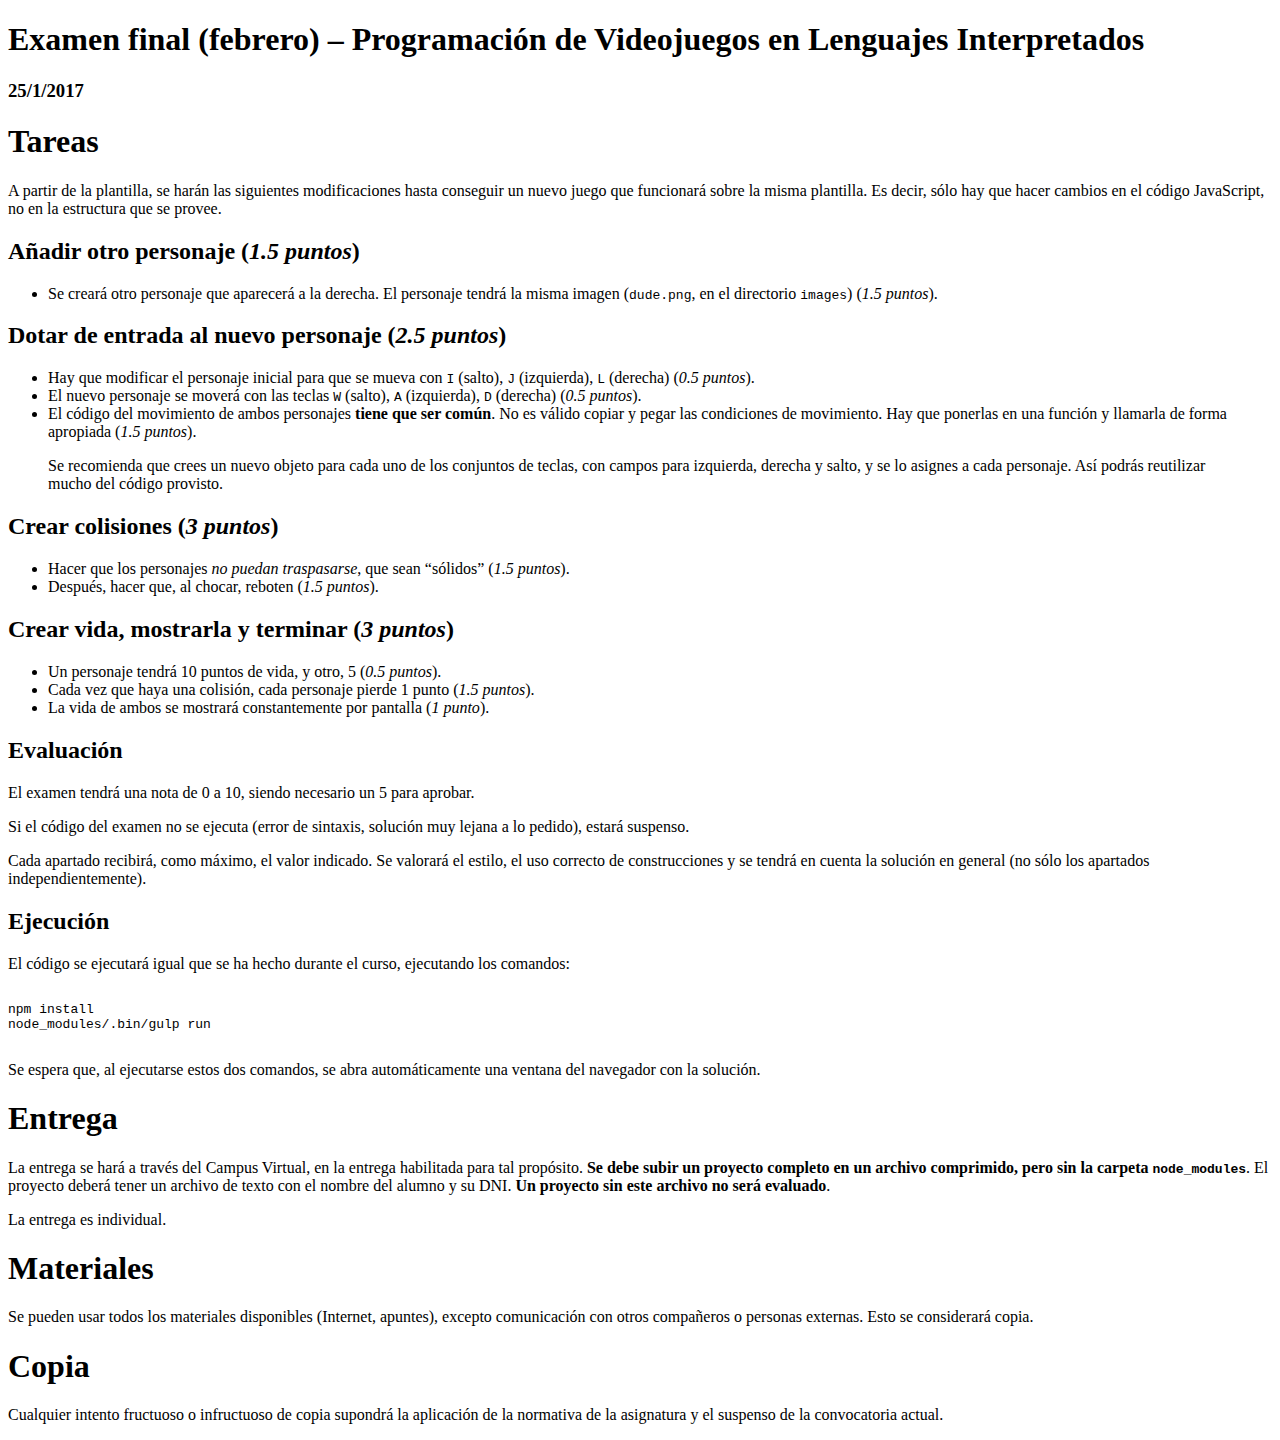
<file: Enunciados/17_ordinaria/examen.html>
<!DOCTYPE html PUBLIC "-//W3C//DTD XHTML 1.0 Transitional//EN" "http://www.w3.org/TR/xhtml1/DTD/xhtml1-transitional.dtd">
<html xmlns="http://www.w3.org/1999/xhtml">
  <head>
    <meta http-equiv="Content-Type" content="text/html; charset=utf-8" />
    <meta http-equiv="Content-Style-Type" content="text/css" />
    <meta name="generator" content="pandoc" />
    <title>
      Examen final (febrero) – Programación de Videojuegos en Lenguajes
      Interpretados
    </title>
    <style type="text/css">
      code {
        white-space: pre;
      }
    </style>
    <style type="text/css">
      div.sourceCode {
        overflow-x: auto;
      }
      table.sourceCode,
      tr.sourceCode,
      td.lineNumbers,
      td.sourceCode {
        margin: 0;
        padding: 0;
        vertical-align: baseline;
        border: none;
      }
      table.sourceCode {
        width: 100%;
        line-height: 100%;
      }
      td.lineNumbers {
        text-align: right;
        padding-right: 4px;
        padding-left: 4px;
        color: #aaaaaa;
        border-right: 1px solid #aaaaaa;
      }
      td.sourceCode {
        padding-left: 5px;
      }
      code > span.kw {
        color: #007020;
        font-weight: bold;
      } /* Keyword */
      code > span.dt {
        color: #902000;
      } /* DataType */
      code > span.dv {
        color: #40a070;
      } /* DecVal */
      code > span.bn {
        color: #40a070;
      } /* BaseN */
      code > span.fl {
        color: #40a070;
      } /* Float */
      code > span.ch {
        color: #4070a0;
      } /* Char */
      code > span.st {
        color: #4070a0;
      } /* String */
      code > span.co {
        color: #60a0b0;
        font-style: italic;
      } /* Comment */
      code > span.ot {
        color: #007020;
      } /* Other */
      code > span.al {
        color: #ff0000;
        font-weight: bold;
      } /* Alert */
      code > span.fu {
        color: #06287e;
      } /* Function */
      code > span.er {
        color: #ff0000;
        font-weight: bold;
      } /* Error */
      code > span.wa {
        color: #60a0b0;
        font-weight: bold;
        font-style: italic;
      } /* Warning */
      code > span.cn {
        color: #880000;
      } /* Constant */
      code > span.sc {
        color: #4070a0;
      } /* SpecialChar */
      code > span.vs {
        color: #4070a0;
      } /* VerbatimString */
      code > span.ss {
        color: #bb6688;
      } /* SpecialString */
      code > span.im {
      } /* Import */
      code > span.va {
        color: #19177c;
      } /* Variable */
      code > span.cf {
        color: #007020;
        font-weight: bold;
      } /* ControlFlow */
      code > span.op {
        color: #666666;
      } /* Operator */
      code > span.bu {
      } /* BuiltIn */
      code > span.ex {
      } /* Extension */
      code > span.pp {
        color: #bc7a00;
      } /* Preprocessor */
      code > span.at {
        color: #7d9029;
      } /* Attribute */
      code > span.do {
        color: #ba2121;
        font-style: italic;
      } /* Documentation */
      code > span.an {
        color: #60a0b0;
        font-weight: bold;
        font-style: italic;
      } /* Annotation */
      code > span.cv {
        color: #60a0b0;
        font-weight: bold;
        font-style: italic;
      } /* CommentVar */
      code > span.in {
        color: #60a0b0;
        font-weight: bold;
        font-style: italic;
      } /* Information */
    </style>
    <script
      src="https://cdn.mathjax.org/mathjax/latest/MathJax.js?config=TeX-AMS_CHTML-full"
      type="text/javascript"
    ></script>
    <!-- <style>
  body {
      font-family: georgia;
      margin-bottom: 2em;
      margin-top: 1em;
      margin-left: 2em;
      margin-right: 2em;
      text-align: justify;
      /* width: 35em; */
      alignment-baseline: central;
  }
  
  h1.title {
      font-size: 3em;
      text-align: center;
  }
  
  h2.author {
      text-align: center;
  }
  
  h3.date {
      text-align: center;
  }
  </style> -->
  </head>
  <body>
    <div id="header">
      <h1 class="title">
        Examen final (febrero) – Programación de Videojuegos en Lenguajes
        Interpretados
      </h1>
      <h3 class="date">25/1/2017</h3>
    </div>
    <h1 id="tareas">Tareas</h1>
    <p>
      A partir de la plantilla, se harán las siguientes modificaciones hasta
      conseguir un nuevo juego que funcionará sobre la misma plantilla. Es
      decir, sólo hay que hacer cambios en el código JavaScript, no en la
      estructura que se provee.
    </p>
    <h2 id="añadir-otro-personaje-1.5-puntos">
      Añadir otro personaje (<em>1.5 puntos</em>)
    </h2>
    <ul>
      <li>
        Se creará otro personaje que aparecerá a la derecha. El personaje tendrá
        la misma imagen (<code>dude.png</code>, en el directorio
        <code>images</code>) (<em>1.5 puntos</em>).
      </li>
    </ul>
    <h2 id="dotar-de-entrada-al-nuevo-personaje-2.5-puntos">
      Dotar de entrada al nuevo personaje (<em>2.5 puntos</em>)
    </h2>
    <ul>
      <li>
        Hay que modificar el personaje inicial para que se mueva con
        <code>I</code> (salto), <code>J</code> (izquierda),
        <code>L</code> (derecha) (<em>0.5 puntos</em>).
      </li>
      <li>
        El nuevo personaje se moverá con las teclas <code>W</code> (salto),
        <code>A</code> (izquierda), <code>D</code> (derecha) (<em>0.5 puntos</em
        >).
      </li>
      <li>
        El código del movimiento de ambos personajes
        <strong>tiene que ser común</strong>. No es válido copiar y pegar las
        condiciones de movimiento. Hay que ponerlas en una función y llamarla de
        forma apropiada (<em>1.5 puntos</em>).
      </li>
    </ul>
    <blockquote>
      <p>
        Se recomienda que crees un nuevo objeto para cada uno de los conjuntos
        de teclas, con campos para izquierda, derecha y salto, y se lo asignes a
        cada personaje. Así podrás reutilizar mucho del código provisto.
      </p>
    </blockquote>
    <h2 id="crear-colisiones-3-puntos">Crear colisiones (<em>3 puntos</em>)</h2>
    <ul>
      <li>
        Hacer que los personajes <em>no puedan traspasarse</em>, que sean
        “sólidos” (<em>1.5 puntos</em>).
      </li>
      <li>Después, hacer que, al chocar, reboten (<em>1.5 puntos</em>).</li>
    </ul>
    <h2 id="crear-vida-mostrarla-y-terminar-3-puntos">
      Crear vida, mostrarla y terminar (<em>3 puntos</em>)
    </h2>
    <ul>
      <li>
        Un personaje tendrá 10 puntos de vida, y otro, 5 (<em>0.5 puntos</em>).
      </li>
      <li>
        Cada vez que haya una colisión, cada personaje pierde 1 punto (<em
          >1.5 puntos</em
        >).
      </li>
      <li>
        La vida de ambos se mostrará constantemente por pantalla (<em
          >1 punto</em
        >).
      </li>
    </ul>
    <h2 id="evaluación">Evaluación</h2>
    <p>
      El examen tendrá una nota de 0 a 10, siendo necesario un 5 para aprobar.
    </p>
    <p>
      Si el código del examen no se ejecuta (error de sintaxis, solución muy
      lejana a lo pedido), estará suspenso.
    </p>
    <p>
      Cada apartado recibirá, como máximo, el valor indicado. Se valorará el
      estilo, el uso correcto de construcciones y se tendrá en cuenta la
      solución en general (no sólo los apartados independientemente).
    </p>
    <h2 id="ejecución">Ejecución</h2>
    <p>
      El código se ejecutará igual que se ha hecho durante el curso, ejecutando
      los comandos:
    </p>
    <div class="sourceCode">
      <pre
        class="sourceCode bash"
      ><code class="sourceCode bash"><span class="ex">npm</span> install
<span class="ex">node_modules/.bin/gulp</span> run</code></pre>
    </div>
    <p>
      Se espera que, al ejecutarse estos dos comandos, se abra automáticamente
      una ventana del navegador con la solución.
    </p>
    <h1 id="entrega">Entrega</h1>
    <p>
      La entrega se hará a través del Campus Virtual, en la entrega habilitada
      para tal propósito.
      <strong
        >Se debe subir un proyecto completo en un archivo comprimido, pero sin
        la carpeta <code>node_modules</code></strong
      >. El proyecto deberá tener un archivo de texto con el nombre del alumno y
      su DNI. <strong>Un proyecto sin este archivo no será evaluado</strong>.
    </p>
    <p>La entrega es individual.</p>
    <h1 id="materiales">Materiales</h1>
    <p>
      Se pueden usar todos los materiales disponibles (Internet, apuntes),
      excepto comunicación con otros compañeros o personas externas. Esto se
      considerará copia.
    </p>
    <h1 id="copia">Copia</h1>
    <p>
      Cualquier intento fructuoso o infructuoso de copia supondrá la aplicación
      de la normativa de la asignatura y el suspenso de la convocatoria actual.
    </p>
  </body>
</html>
</file>
